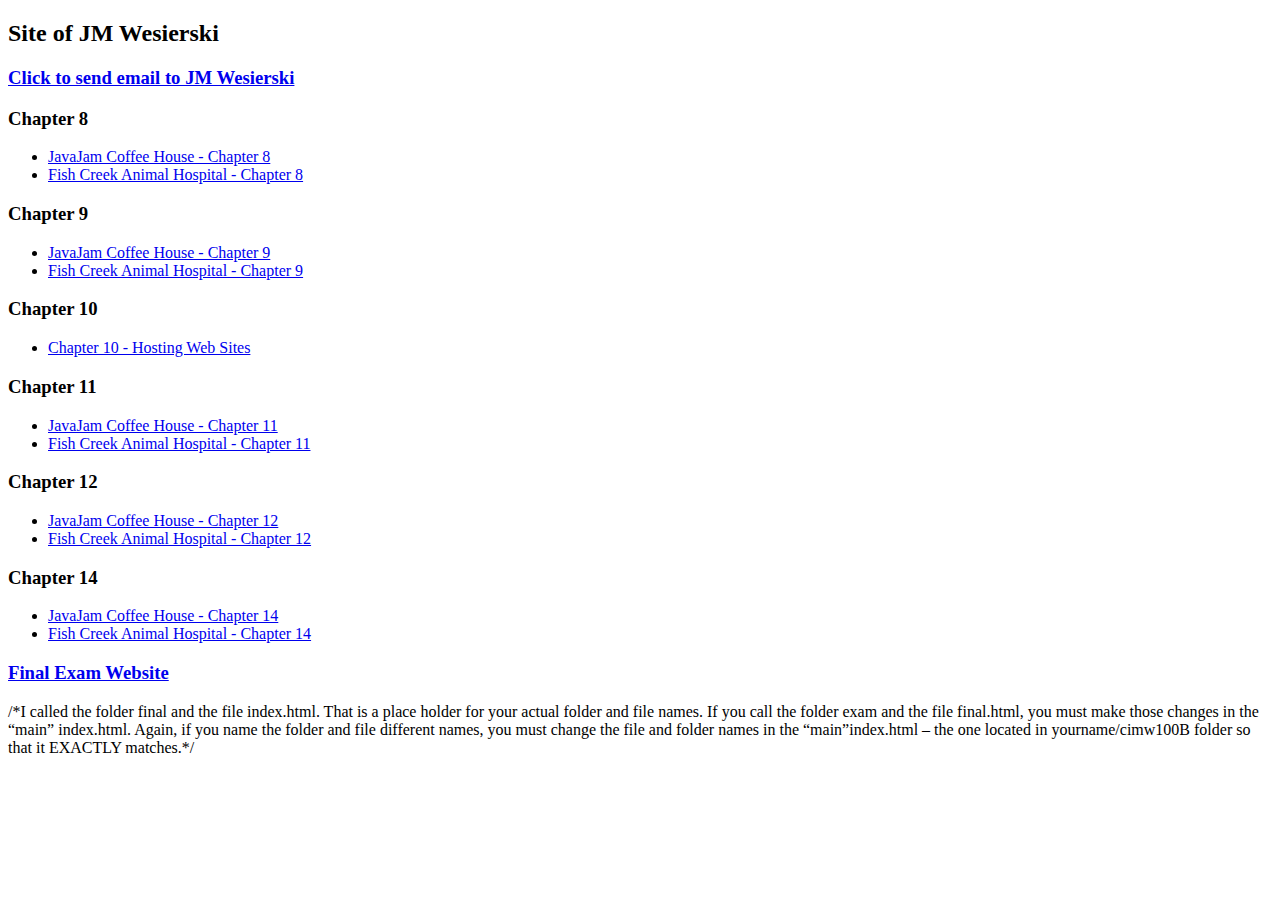
<file: index.html>
<!DOCTYPE html PUBLIC "-//W3C//DTD XHTML 1.0 Transitional//EN" "http:/www.w3.org/TR/xhtml1/DTD/xhtml1-transitional.dtd" >
<html xmlns="http://www.w3.org/1999/xhtml" lang="en" xml:lang="en">
<head>
<title>Site of JM Wesierski</title>
<meta http-equiv="Content-Type" content="text/html; charset=utf-8"/>
</head>
<body>
<h2>Site of JM Wesierski </h2>
<h3><a href="mailto:jwesierski@gmail.com">Click to send email to JM Wesierski</a></h3>
<h3>Chapter 8</h3>
<ul>
<li><a href="javajam8/index.html">JavaJam Coffee House - Chapter 8</a></li>
<li><a href="fishcreek8/index.html">Fish Creek Animal Hospital - Chapter 8</a> </li>
</ul>
<h3>Chapter 9</h3>
<ul>
<li><a href="javajam9/index.html">JavaJam Coffee House - Chapter 9</a></li>
<li><a href="fishcreek9/index.html">Fish Creek Animal Hospital - Chapter 9 </a></li>
</ul>
<h3>Chapter 10</h3>
<ul>
<li><a href="IndexFile/index.html">Chapter 10 - Hosting Web Sites</a></li>
</ul>
<h3>Chapter 11</h3>
<ul>
<li><a href="javajam11/index.html">JavaJam Coffee House - Chapter 11</a></li>
<li><a href="fishcreek11/index.html">Fish Creek Animal Hospital - Chapter 11</a></li>
</ul>
<h3>Chapter 12</h3>
<ul>
<li><a href ="javajam12/index.html">JavaJam Coffee House - Chapter 12</a></li>
<li><a href="fishcreek12/index.html">Fish Creek Animal Hospital - Chapter 12</a></li>
</ul>
<h3>Chapter 14</h3>
<ul>
<li><a href ="javajam14/index.html">JavaJam Coffee House - Chapter 14</a></li>
<li><a href="fishcreek14/index.html">Fish Creek Animal Hospital - Chapter 14</a></li>
</ul>
<h3><a href="final/index.html">Final Exam Website</a> </h3>
/*I called the folder final and the file index.html. That is a place holder for
your actual folder and file names. If you call the folder exam and the file
final.html, you must make those changes in the “main” index.html. Again, if you
name the folder and file different names, you must change the file and folder
names in the “main”index.html – the one located in yourname/cimw100B folder
so that it EXACTLY matches.*/
</body>
</html>
</file>
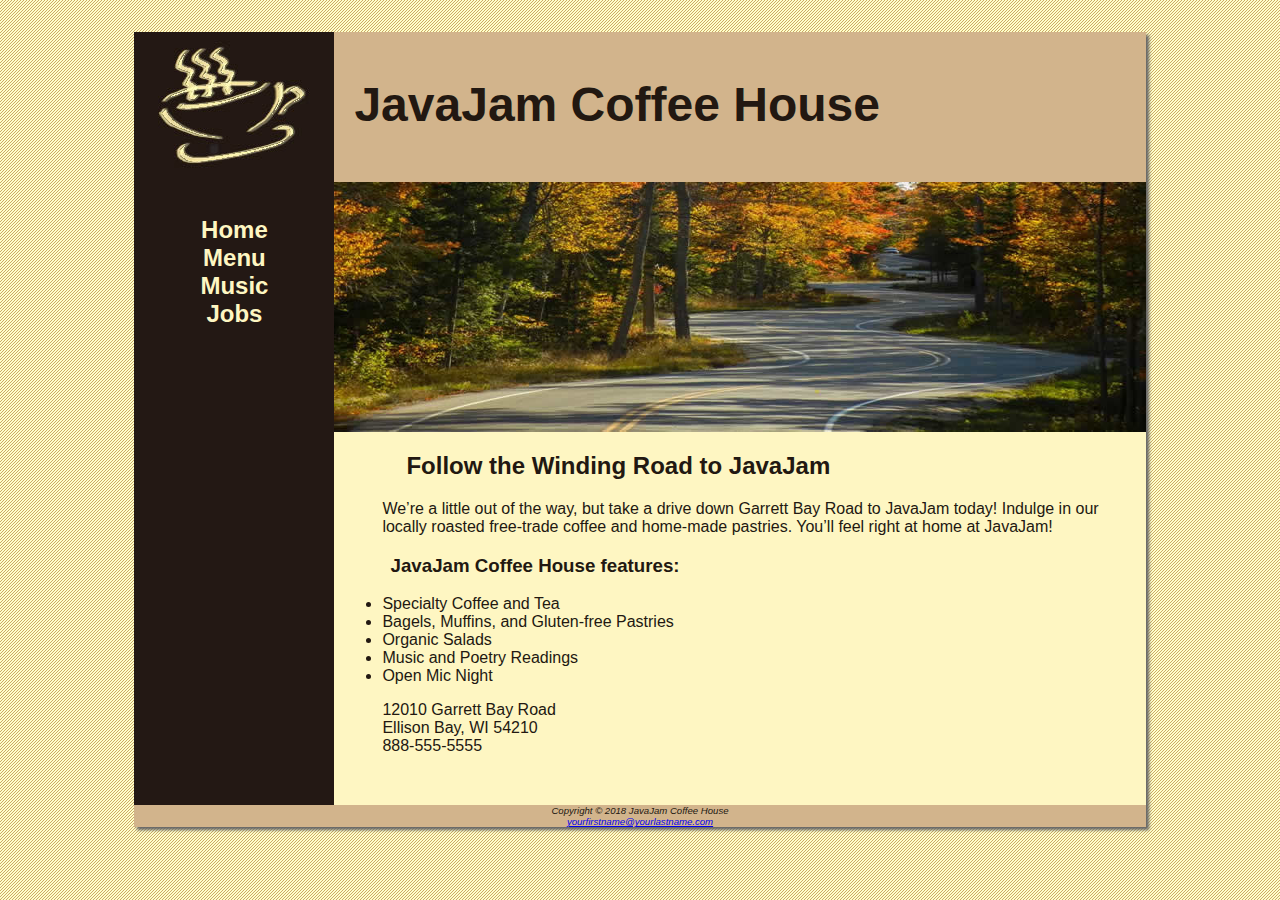
<file: javajam11/index.html>
<!DOCTYPE html>
<html lang="en">
<head>
<title>JavaJam Coffee House</title>
<meta charset="utf-8">
<link rel="stylesheet" href="javajam.css">
<meta name="viewport" content="width=device-width, initial-scale=1.0">
</head>
<body>
<div id="wrapper">
<header>
<h1>JavaJam Coffee House</h1>
</header>
<nav>
  <ul>
    <li><a href="index.html">Home</a></li>
    <li><a href="menu.html">Menu</a></li>
    <li><a href="music.html">Music</a></li>
    <li><a href="jobs.html">Jobs</a></li>
  </ul>
</nav>
<main>
<div id="heroroad"></div>
<h2>Follow the Winding Road to JavaJam</h2>
<p>We&rsquo;re a little out of the way, but take a drive down Garrett Bay Road to JavaJam today! Indulge in our locally roasted free-trade coffee and home-made pastries. You&rsquo;ll feel right at home at JavaJam!</p>
<h3>JavaJam Coffee House features:</h3>
<ul>
  <li>Specialty Coffee and Tea</li>
  <li>Bagels, Muffins, and Gluten-free Pastries</li>
  <li>Organic Salads</li>
  <li>Music and Poetry Readings</li>
  <li>Open Mic Night</li>
</ul>
<div>
12010 Garrett Bay Road<br>
Ellison Bay, WI 54210<br>
<a id="mobile" href="tel:888-555-5555">888-555-5555</a>
<span id="desktop">888-555-5555</span><br><br>
</div>
</main>
<footer>
Copyright &copy; 2018 JavaJam Coffee House<br>
<a href="mailto:yourfirstname@yourlastname.com">yourfirstname@yourlastname.com</a>
</footer>
</div>
</body>
</html>
</file>
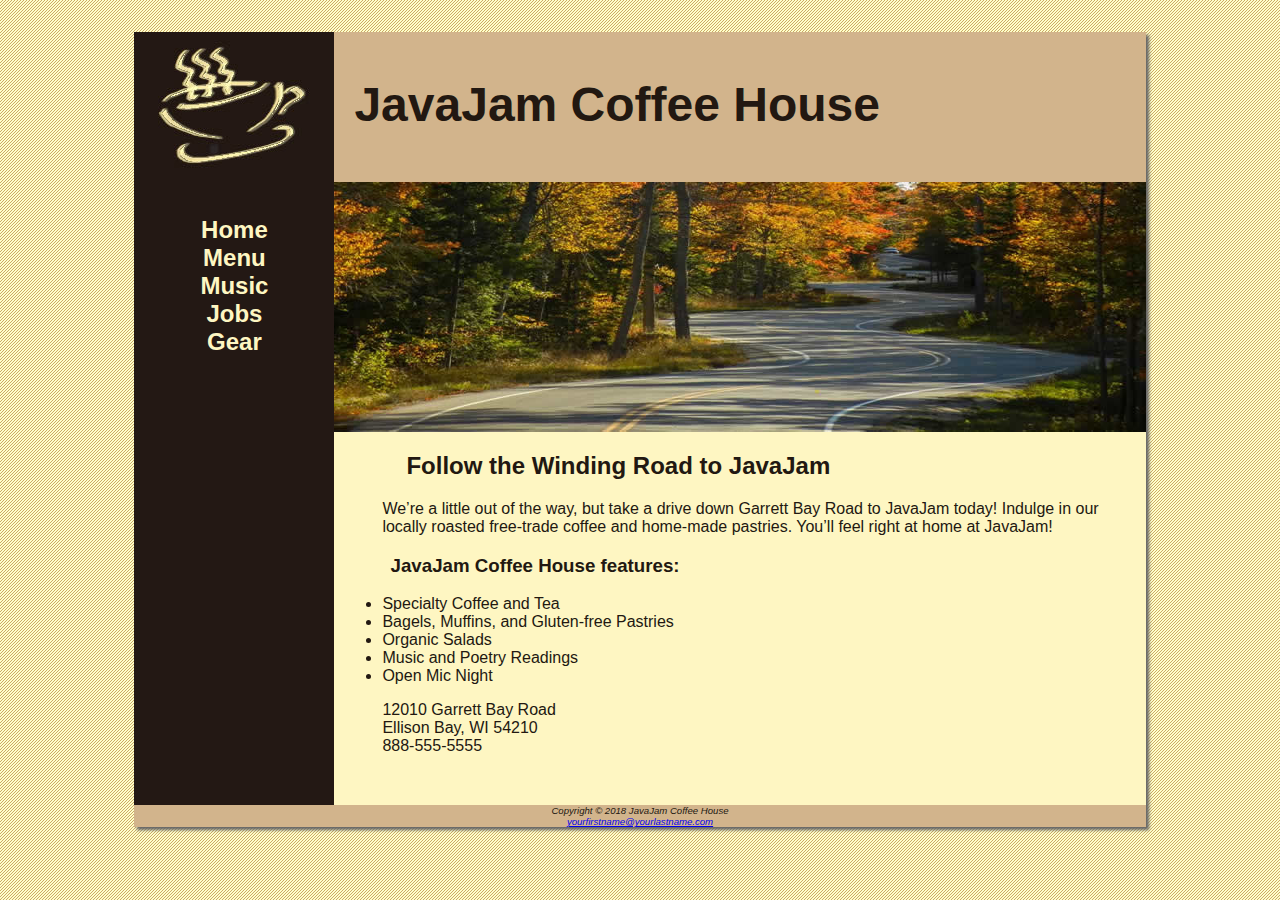
<file: javajam12/index.html>
<!DOCTYPE html>
<html lang="en">
<head>
<title>JavaJam Coffee House</title>
<meta charset="utf-8">
<link rel="stylesheet" href="javajam.css">
<meta name="viewport" content="width=device-width, initial-scale=1.0">
</head>
<body>
<div id="wrapper">
<header>
<h1>JavaJam Coffee House</h1>
</header>
<nav>
  <ul>
    <li><a href="index.html">Home</a></li>
    <li><a href="menu.html">Menu</a></li>
    <li><a href="music.html">Music</a></li>
    <li><a href="jobs.html">Jobs</a></li>
    <li><a href ="gear.html">Gear</a></li>
  </ul>
</nav>
<main>
<div id="heroroad"></div>
<h2>Follow the Winding Road to JavaJam</h2>
<p>We&rsquo;re a little out of the way, but take a drive down Garrett Bay Road to JavaJam today! Indulge in our locally roasted free-trade coffee and home-made pastries. You&rsquo;ll feel right at home at JavaJam!</p>
<h3>JavaJam Coffee House features:</h3>
<ul>
  <li>Specialty Coffee and Tea</li>
  <li>Bagels, Muffins, and Gluten-free Pastries</li>
  <li>Organic Salads</li>
  <li>Music and Poetry Readings</li>
  <li>Open Mic Night</li>
</ul>
<div>
12010 Garrett Bay Road<br>
Ellison Bay, WI 54210<br>
<a id="mobile" href="tel:888-555-5555">888-555-5555</a>
<span id="desktop">888-555-5555</span><br><br>
</div>
</main>
<footer>
Copyright &copy; 2018 JavaJam Coffee House<br>
<a href="mailto:yourfirstname@yourlastname.com">yourfirstname@yourlastname.com</a>
</footer>
</div>
</body>
</html>
</file>
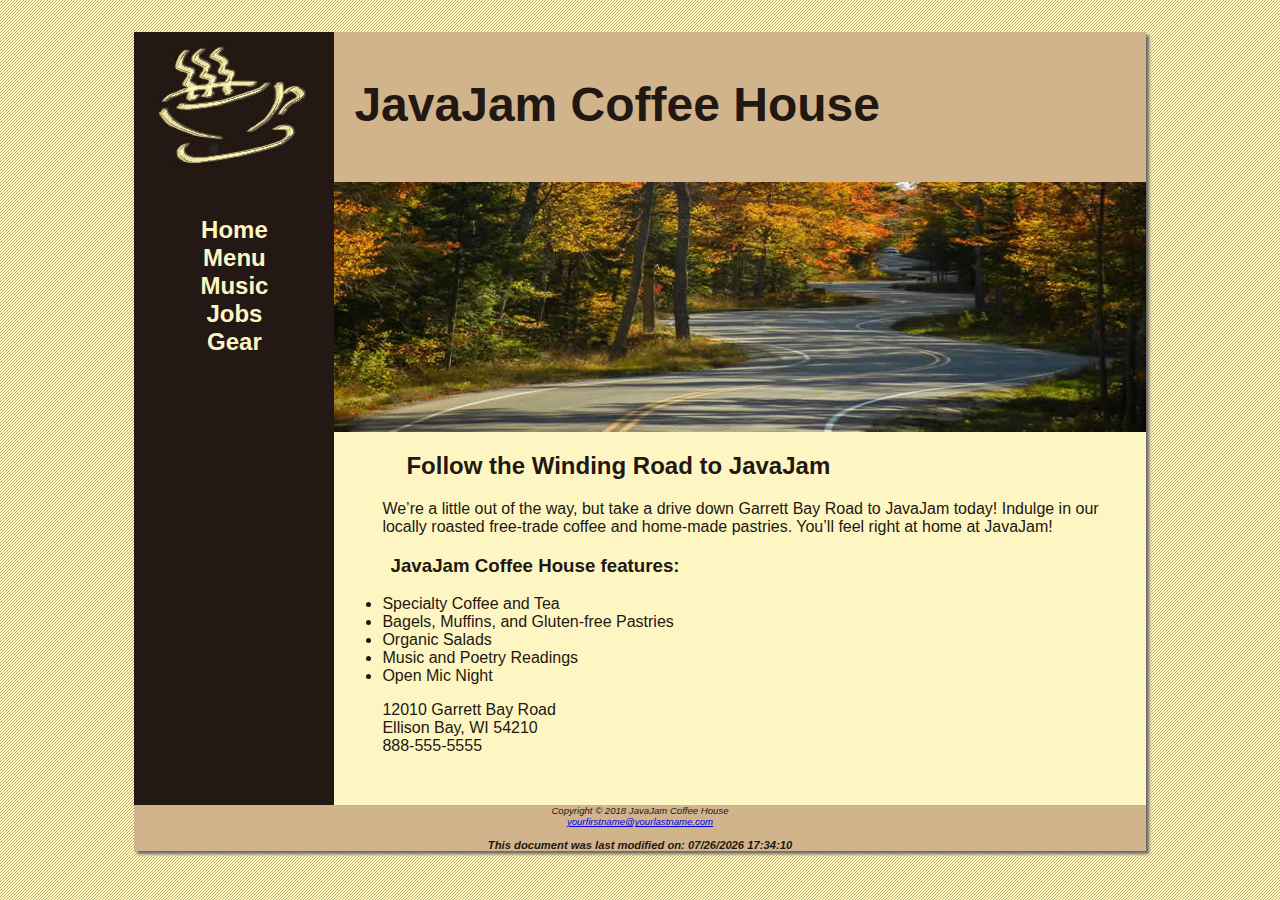
<file: javajam14/index.html>
<!DOCTYPE html>
<html lang="en">
<head>
<title>JavaJam Coffee House</title>
<meta charset="utf-8">
<link rel="stylesheet" href="javajam.css">
<meta name="viewport" content="width=device-width, initial-scale=1.0">
</head>
<body>
<div id="wrapper">
<header>
<h1>JavaJam Coffee House</h1>
</header>
<nav>
  <ul>
    <li><a href="index.html">Home</a></li>
    <li><a href="menu.html">Menu</a></li>
    <li><a href="music.html">Music</a></li>
    <li><a href="jobs.html">Jobs</a></li>
    <li><a href ="gear.html">Gear</a></li>
  </ul>
</nav>
<main>
<div id="heroroad"></div>
<h2>Follow the Winding Road to JavaJam</h2>
<p>We&rsquo;re a little out of the way, but take a drive down Garrett Bay Road to JavaJam today! Indulge in our locally roasted free-trade coffee and home-made pastries. You&rsquo;ll feel right at home at JavaJam!</p>
<h3>JavaJam Coffee House features:</h3>
<ul>
  <li>Specialty Coffee and Tea</li>
  <li>Bagels, Muffins, and Gluten-free Pastries</li>
  <li>Organic Salads</li>
  <li>Music and Poetry Readings</li>
  <li>Open Mic Night</li>
</ul>
<div>
12010 Garrett Bay Road<br>
Ellison Bay, WI 54210<br>
<a id="mobile" href="tel:888-555-5555">888-555-5555</a>
<span id="desktop">888-555-5555</span><br><br>
</div>
</main>
<footer>
Copyright &copy; 2018 JavaJam Coffee House<br>
<a href="mailto:yourfirstname@yourlastname.com">yourfirstname@yourlastname.com</a>

<div id = "date">
  <h3>This document was last modified on:
  <script> document.write(document.lastModified);
</script>
</h3>
 </div>
</footer>
</div>
</body>
</html>
</file>
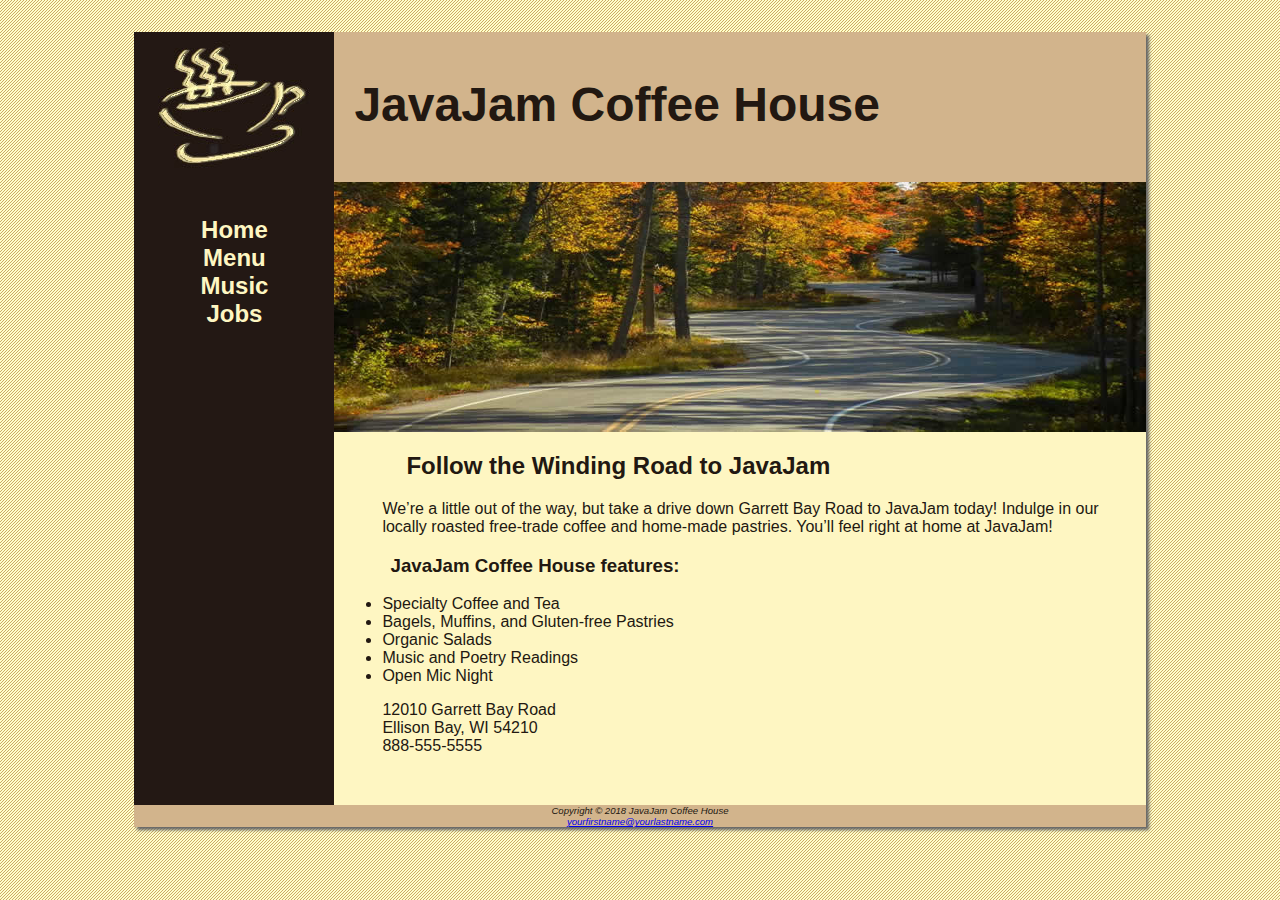
<file: javajam7/index.html>
<!DOCTYPE html>
<html lang="en">
<head>
<title>JavaJam Coffee House</title>
<meta charset="utf-8">
<link rel="stylesheet" href="javajam.css">
<meta name="viewport" content="width=device-width, initial-scale=1.0">
</head>
<body>
<div id="wrapper">
<header>
<h1>JavaJam Coffee House</h1>
</header>
<nav>
  <ul>
    <li><a href="index.html">Home</a></li>
    <li><a href="menu.html">Menu</a></li>
    <li><a href="music.html">Music</a></li> 
    <li><a href="jobs.html">Jobs</a></li>
  </ul>
</nav>
<main>
<div id="heroroad"></div>
<h2>Follow the Winding Road to JavaJam</h2>
<p>We&rsquo;re a little out of the way, but take a drive down Garrett Bay Road to JavaJam today! Indulge in our locally roasted free-trade coffee and home-made pastries. You&rsquo;ll feel right at home at JavaJam!</p>
<h3>JavaJam Coffee House features:</h3>
<ul>
  <li>Specialty Coffee and Tea</li>
  <li>Bagels, Muffins, and Gluten-free Pastries</li>
  <li>Organic Salads</li>
  <li>Music and Poetry Readings</li>
  <li>Open Mic Night</li>
</ul>
<div>
12010 Garrett Bay Road<br>
Ellison Bay, WI 54210<br>
<a id="mobile" href="tel:888-555-5555">888-555-5555</a>
<span id="desktop">888-555-5555</span><br><br>
</div>
</main>
<footer>
Copyright &copy; 2018 JavaJam Coffee House<br>
<a href="mailto:yourfirstname@yourlastname.com">yourfirstname@yourlastname.com</a>
</footer>
</div>
</body>
</html>
</file>
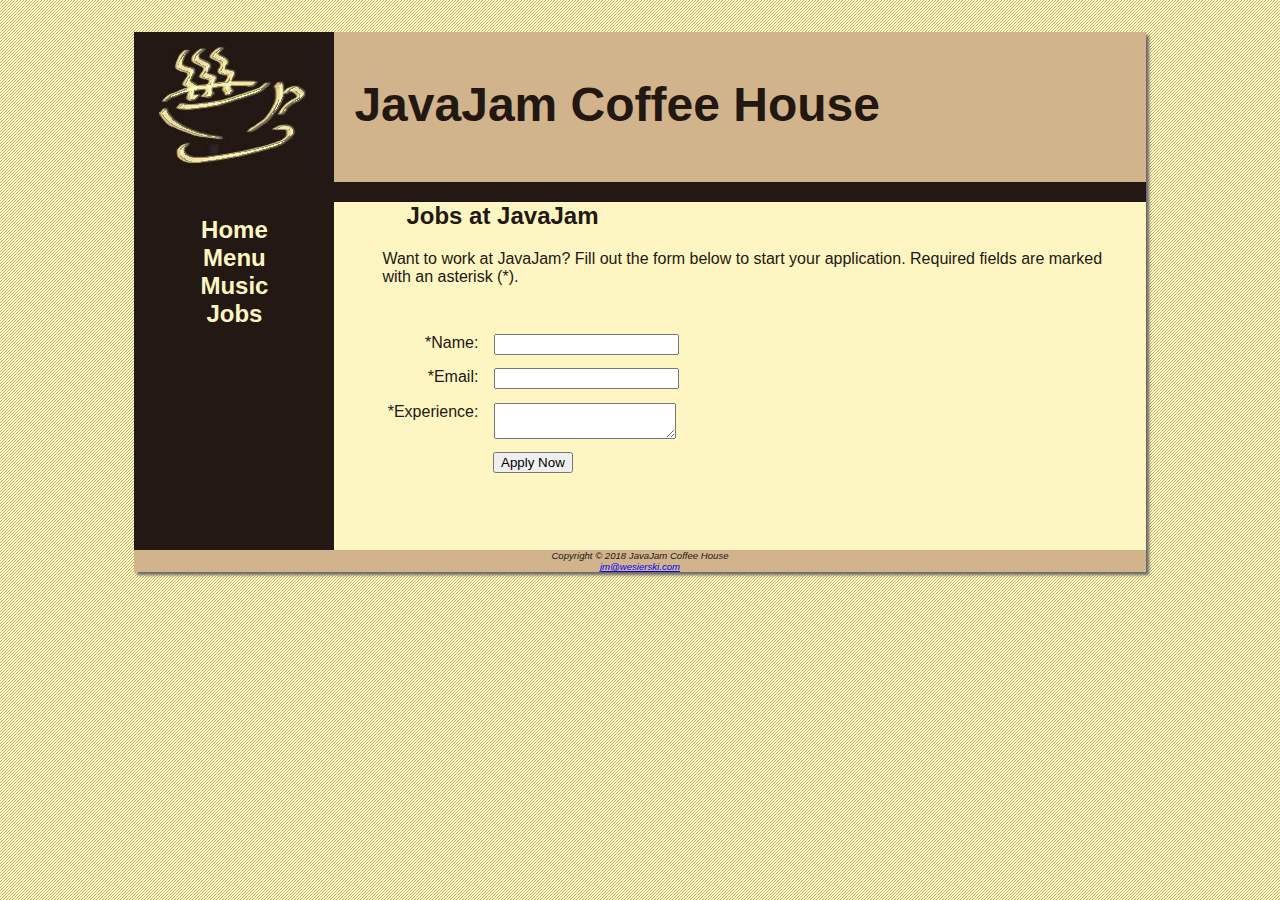
<file: javajam11/jobs.html>
<!DOCTYPE html>
<html lang="en">
<head>
<title>Jobs at JavaJam</title>
<meta charset="utf-8">
<link rel="stylesheet" href="javajam.css">
<meta name="viewport" content="width=device-width, initial-scale=1.0">
</head>
<body>
<div id="wrapper">
<header>
<h1>JavaJam Coffee House</h1>
</header>
<nav>
  <ul>
    <li><a href="index.html">Home</a></li>
    <li><a href="menu.html">Menu</a></li>
    <li><a href="music.html">Music</a></li>
    <li><a href="jobs.html">Jobs</a></li>
  </ul>
</nav>
<main>
  <h2>Jobs at JavaJam</h2>
  <p>Want to work at JavaJam? Fill out the form below to start your application. Required fields are marked with an asterisk (*).</p>
  <form method = "post" action = "http://webdevbasics.net/scripts/javajam8.php">
  <label for ="myName">*Name:</label>
  <input type= "text" name = "myName" id= "myName" required: = "required">
  <label for ="myEmail">*Email:</label>
  <input type= "email" name = "myEmail" id= "myEmail" required: = "required">
  <label for ="myExperience">*Experience:</label>
  <textarea name = "myExperience" id = "myExperience" cols = "20" rows = "2"></textarea>
  <input id= "mySubmit" type= "submit" value = "Apply Now" required: = "required">
  </form>
</main>
<footer>
Copyright &copy; 2018 JavaJam Coffee House<br>
<a href="mailto:yourfirstname@yourlastname.com">jm@wesierski.com</a>
</footer>
</div>
</body>
</html>
</file>
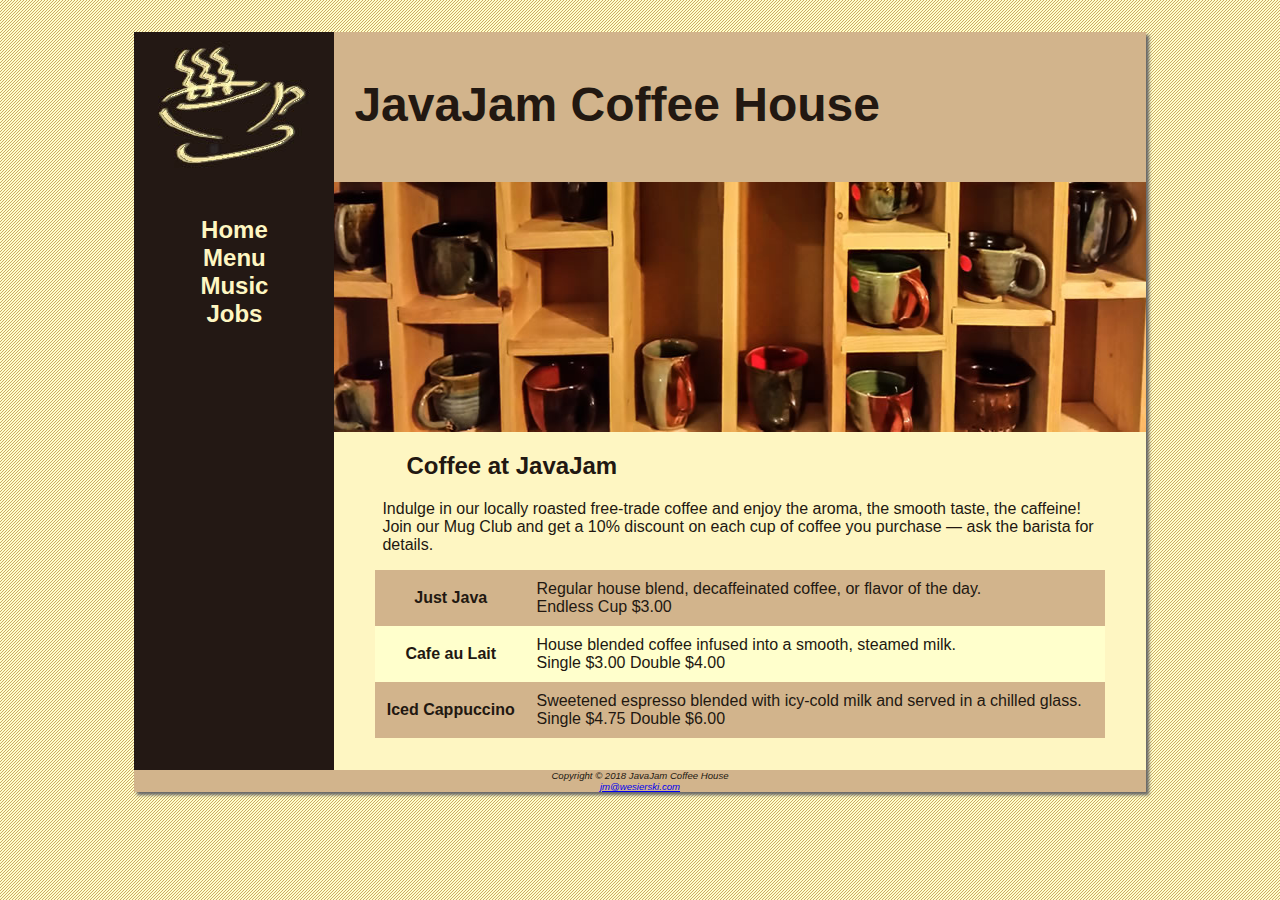
<file: javajam11/menu.html>
<!DOCTYPE html>
<html lang="en">
<head>
<title>JavaJam Coffee House Menu</title>
<meta charset="utf-8">
<link rel="stylesheet" href="javajam.css">
<meta name="viewport" content="width=device-width, initial-scale=1.0">
</head>
<body>
<div id="wrapper">
<header>
<h1>JavaJam Coffee House</h1>
</header>
<nav>
  <ul>
    <li><a href="index.html">Home</a></li>
    <li><a href="menu.html">Menu</a></li>
    <li><a href="music.html">Music</a></li>
    <li><a href="jobs.html">Jobs</a></li>
  </ul>
</nav>
<main>
<div id="heromugs"></div>
<h2>Coffee at JavaJam</h2>
<p>Indulge in our locally roasted free-trade coffee and enjoy the aroma, the smooth taste, the caffeine! Join our Mug Club and get a 10% discount on each cup of coffee you purchase &mdash; ask the barista for details.</p>
<!--My table-->
<table>
  <tr>
    <th scope = "row"><strong>Just Java</strong></th>
    <td colspan = "2">Regular house blend, decaffeinated coffee, or flavor of the day.<br>Endless Cup $3.00</td>
  </tr>
  <tr>
    <th scope = "row"><strong>Cafe au Lait</strong></th>
    <td colspan = "2">House blended coffee infused into a smooth, steamed milk.<br>Single $3.00 Double $4.00</td>
  </tr>
  <tr>
    <th scope = "row"><strong>Iced Cappuccino</strong></th>
    <td colspan = "2">Sweetened espresso blended with icy-cold milk and served in a chilled glass.<br>Single $4.75 Double $6.00</td>
  </tr>
</table>

</main>
<footer>
Copyright &copy; 2018 JavaJam Coffee House<br>
<a href="mailto:yourfirstname@yourlastname.com">jm@wesierski.com</a>
</footer>
</div>
</body>
</html>
</file>
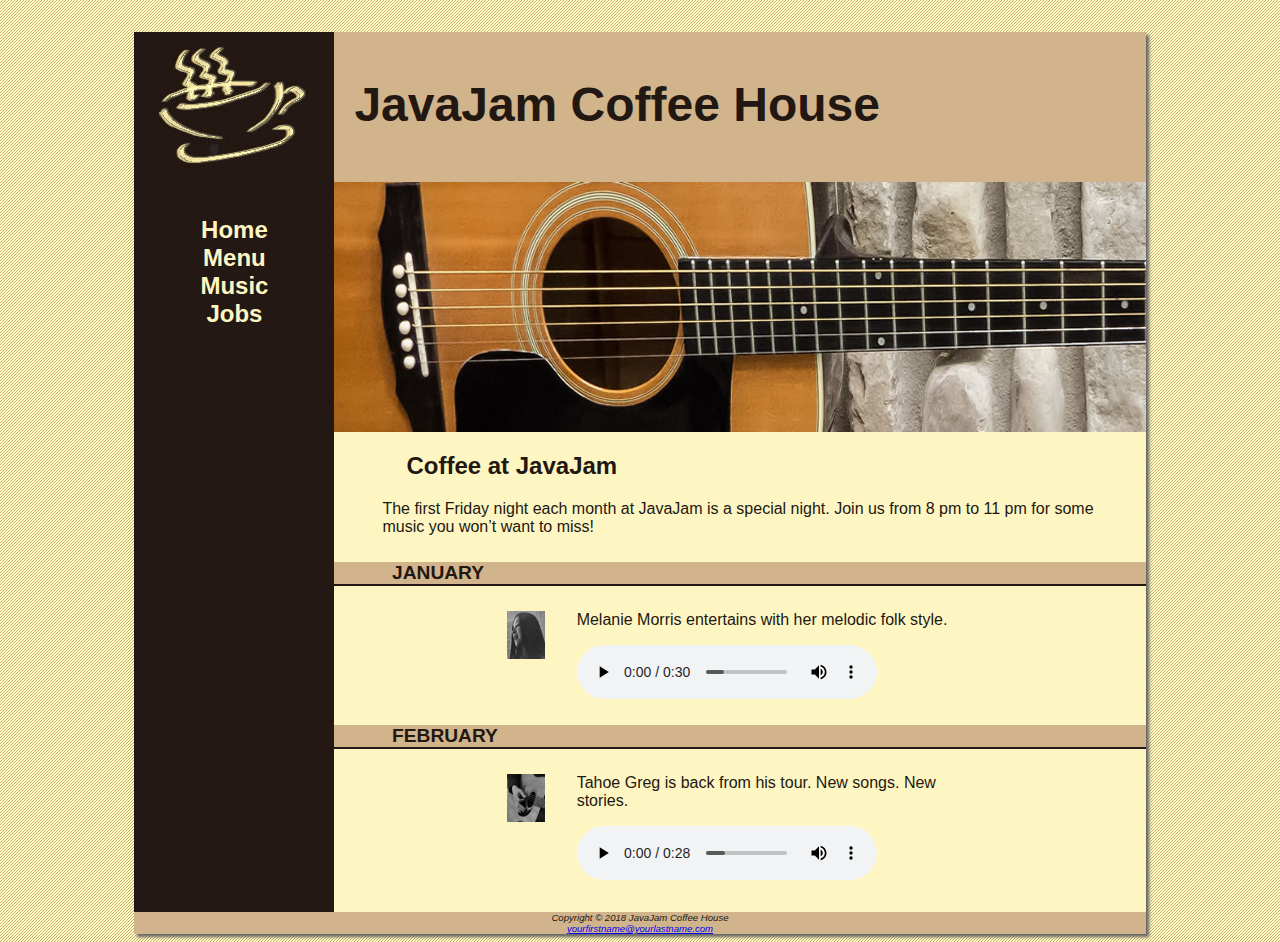
<file: javajam11/music.html>
<!DOCTYPE html>
<html lang="en">
<head>
<title>JavaJam Coffee House Music</title>
<meta charset="utf-8">
<link rel="stylesheet" href="javajam.css">
<meta name="viewport" content="width=device-width, initial-scale=1.0">
</head>
<body>
<div id="wrapper">
<header>
<h1>JavaJam Coffee House</h1>
</header>
<nav>
  <ul>
    <li><a href="index.html">Home</a></li>
    <li><a href="menu.html">Menu</a></li>
    <li><a href="music.html">Music</a></li>
    <li><a href="jobs.html">Jobs</a></li>
  </ul>
</nav>
<main>
<div id="heroguitar"></div>
<h2>Coffee at JavaJam</h2>
<p>The first Friday night each month at JavaJam is a special night. Join us from 8 pm to 11 pm for some music you won&rsquo;t want to miss!</p>
<h4>January</h4>
<div class="details">
  <a href="melanie.jpg"><img src="melaniethumb.jpg" alt="Melanie" width="80" height="80" class="floatleft"></a>
    Melanie Morris entertains with her melodic folk style.
    <audio controls = "controls">
      <source src = "melanie.ogg" type ="audio/mpeg">
        <a href ="melanie.mp3">Or Download her song here</a>
    </audio>
</div>
<h4>February</h4>
<div class="details">
   <a href="greg.jpg"><img src="gregthumb.jpg" alt="Tahoe Greg" width="80" height="80" class="floatleft"></a>
   Tahoe Greg is back from his tour. New songs. New stories.
   <audio controls = "controls">
     <source src = "greg.ogg" type ="audio/mpeg">
       <a href = "greg.mp3">Or Download his song here </a>
   </audio>
</div>

</main>
<footer>
Copyright &copy; 2018 JavaJam Coffee House<br>
<a href="mailto:yourfirstname@yourlastname.com">yourfirstname@yourlastname.com</a>
</footer>
</div>
</body>
</html>
</file>
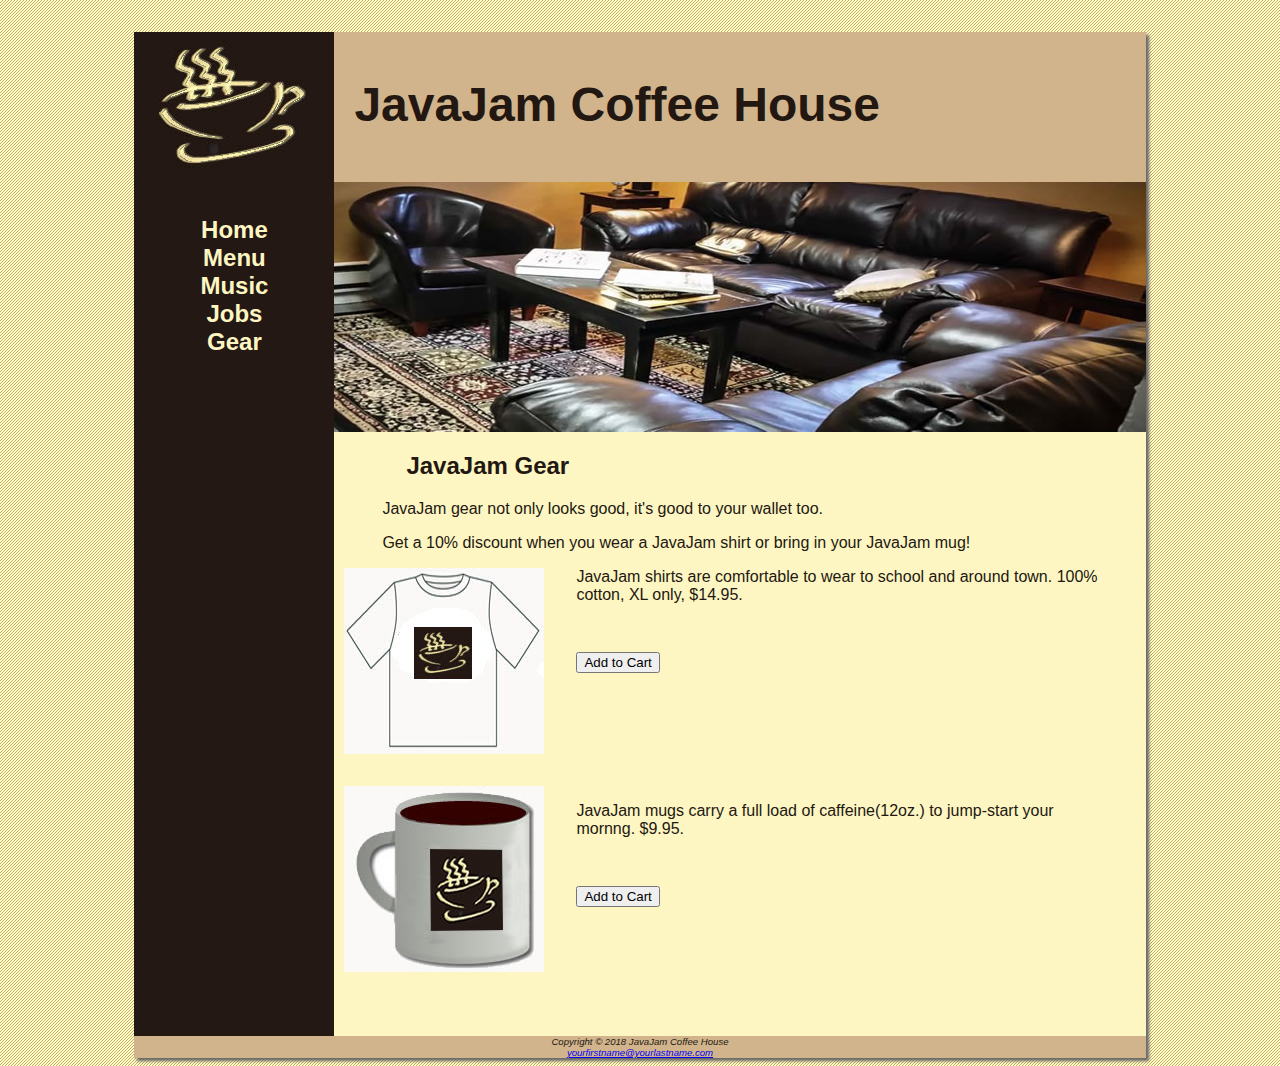
<file: javajam12/gear.html>
<!DOCTYPE html>
<html lang="en">
<head>
<title>JavaJam Coffee House Gears</title>
<meta charset="utf-8">
<link rel="stylesheet" href="javajam.css">
<meta name="viewport" content="width=device-width, initial-scale=1.0">
</head>
<body>
<div id="wrapper">
<header>
<h1>JavaJam Coffee House</h1>
</header>
<nav>
  <ul>
    <li><a href="index.html">Home</a></li>
    <li><a href="menu.html">Menu</a></li>
    <li><a href="music.html">Music</a></li>
    <li><a href="jobs.html">Jobs</a></li>
    <li><a href ="gear.html">Gear</a></li>
  </ul>
</nav>
<main>
<div id="herocouch"></div>
<h2>JavaJam Gear</h2>
<p>JavaJam gear not only looks good, it's good to your wallet too.</p>
<p>Get a 10% discount when you wear a JavaJam shirt or bring in your JavaJam mug!</p>
<img src="javashirt.jpg" class = "floatleft"></img>
<p>JavaJam shirts are comfortable to wear to school and around town. 100% cotton, XL only, $14.95.</p>
<form method="post"
action="http://webdevbasics.net/cart.html">
<input type="submit" value="Add to Cart">
</form>
<br class = "clearleft">
<img src="javamug.jpg" class = "floatleft"></img>
<p>JavaJam mugs carry a full load of caffeine(12oz.) to jump-start your mornng. $9.95.
  <form method="post"
  action="http://webdevbasics.net/cart.html">
  <input type="submit" value="Add to Cart">
  </form>
<br class = "clearleft">
</main>
<footer>
Copyright &copy; 2018 JavaJam Coffee House<br>
<a href="mailto:yourfirstname@yourlastname.com">yourfirstname@yourlastname.com</a>
</footer>
</div>
</body>
</html>
</file>
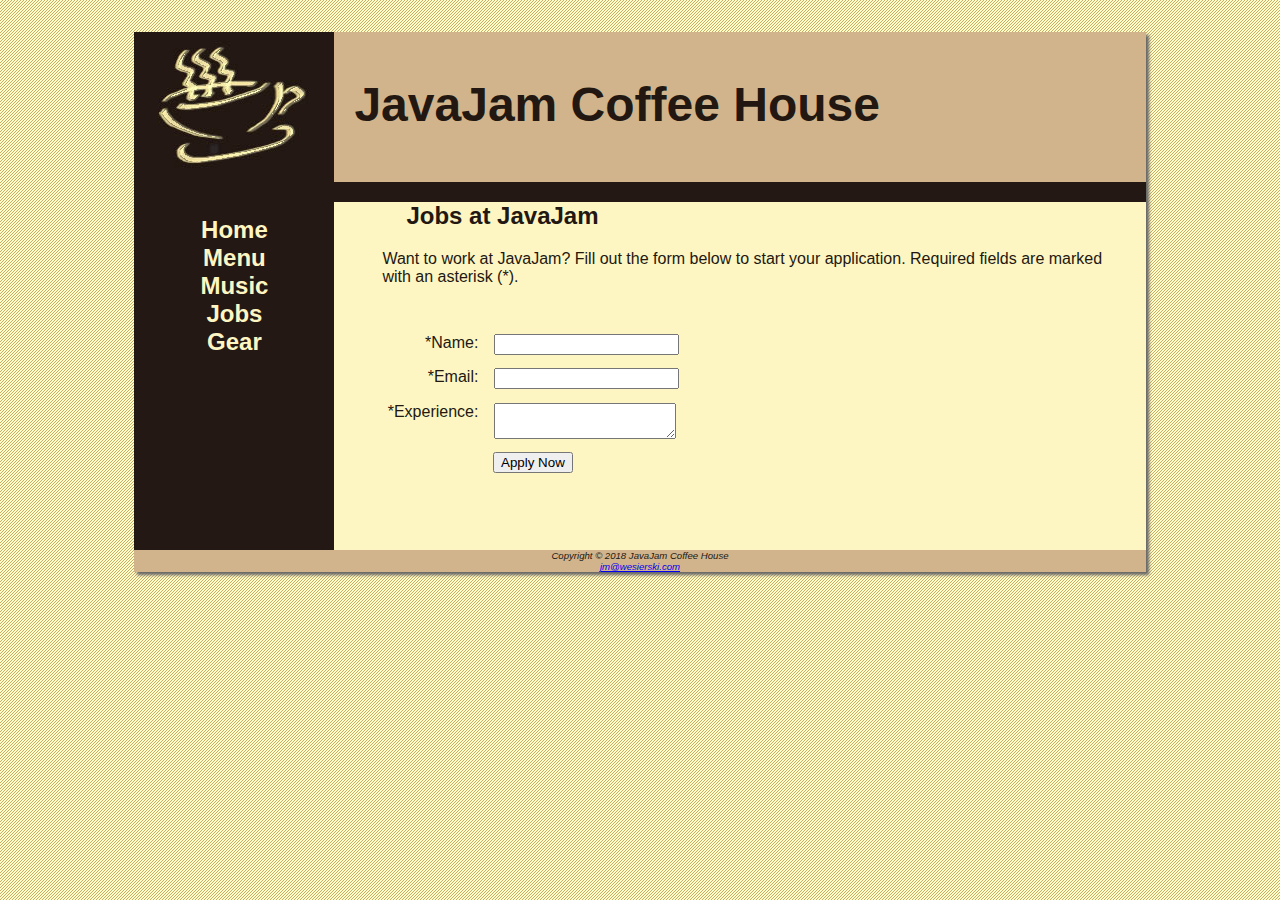
<file: javajam12/jobs.html>
<!DOCTYPE html>
<html lang="en">
<head>
<title>Jobs at JavaJam</title>
<meta charset="utf-8">
<link rel="stylesheet" href="javajam.css">
<meta name="viewport" content="width=device-width, initial-scale=1.0">
</head>
<body>
<div id="wrapper">
<header>
<h1>JavaJam Coffee House</h1>
</header>
<nav>
  <ul>
    <li><a href="index.html">Home</a></li>
    <li><a href="menu.html">Menu</a></li>
    <li><a href="music.html">Music</a></li>
    <li><a href="jobs.html">Jobs</a></li>
    <li><a href ="gear.html">Gear</a></li>
  </ul>
</nav>
<main>
  <h2>Jobs at JavaJam</h2>
  <p>Want to work at JavaJam? Fill out the form below to start your application. Required fields are marked with an asterisk (*).</p>
  <form method = "post" action = "http://webdevbasics.net/scripts/javajam8.php">
  <label for ="myName">*Name:</label>
  <input type= "text" name = "myName" id= "myName" required: = "required">
  <label for ="myEmail">*Email:</label>
  <input type= "email" name = "myEmail" id= "myEmail" required: = "required">
  <label for ="myExperience">*Experience:</label>
  <textarea name = "myExperience" id = "myExperience" cols = "20" rows = "2"></textarea>
  <input id= "mySubmit" type= "submit" value = "Apply Now" required: = "required">
  </form>
</main>
<footer>
Copyright &copy; 2018 JavaJam Coffee House<br>
<a href="mailto:yourfirstname@yourlastname.com">jm@wesierski.com</a>
</footer>
</div>
</body>
</html>
</file>
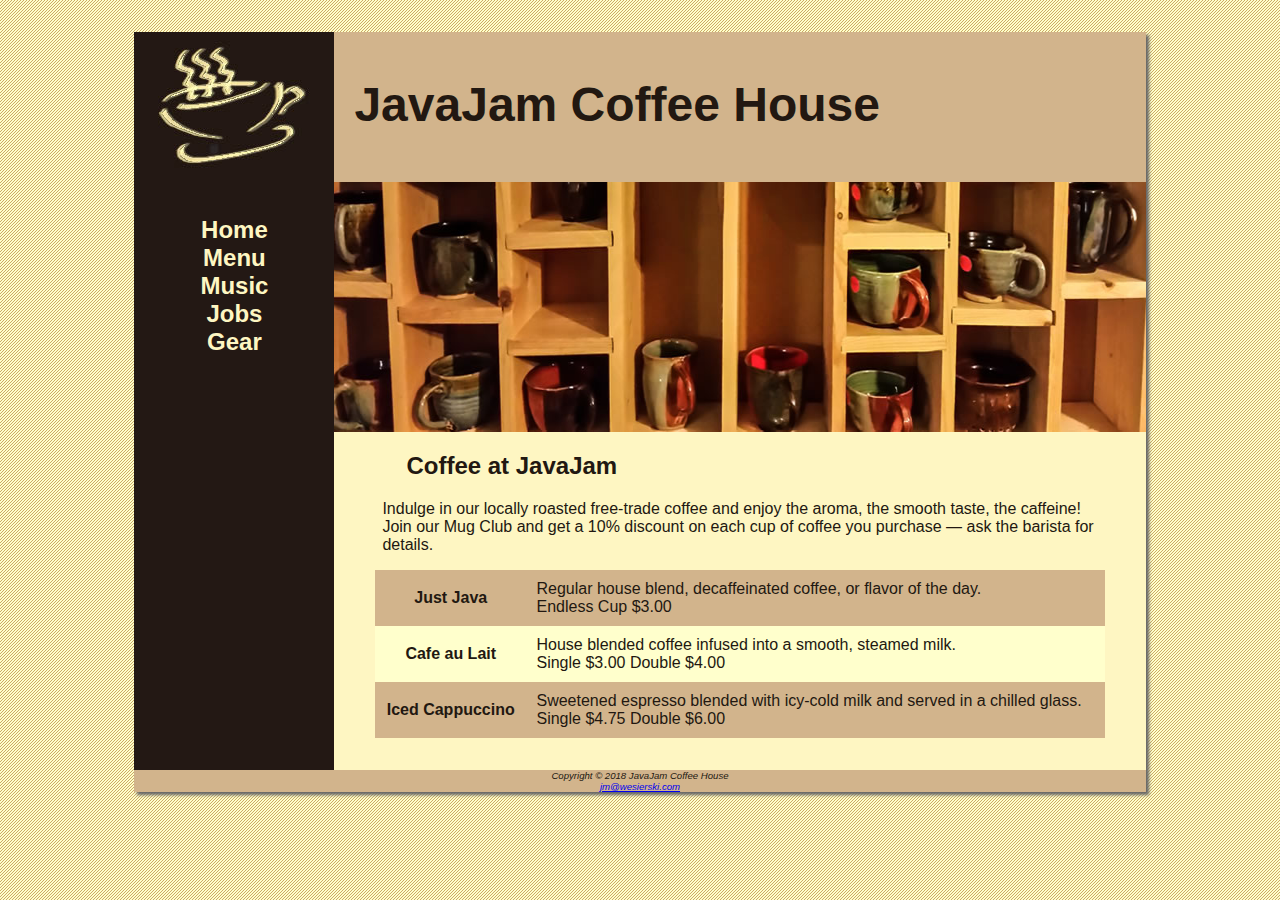
<file: javajam12/menu.html>
<!DOCTYPE html>
<html lang="en">
<head>
<title>JavaJam Coffee House Menu</title>
<meta charset="utf-8">
<link rel="stylesheet" href="javajam.css">
<meta name="viewport" content="width=device-width, initial-scale=1.0">
</head>
<body>
<div id="wrapper">
<header>
<h1>JavaJam Coffee House</h1>
</header>
<nav>
  <ul>
    <li><a href="index.html">Home</a></li>
    <li><a href="menu.html">Menu</a></li>
    <li><a href="music.html">Music</a></li>
    <li><a href="jobs.html">Jobs</a></li>
    <li><a href ="gear.html">Gear</a></li>
  </ul>
</nav>
<main>
<div id="heromugs"></div>
<h2>Coffee at JavaJam</h2>
<p>Indulge in our locally roasted free-trade coffee and enjoy the aroma, the smooth taste, the caffeine! Join our Mug Club and get a 10% discount on each cup of coffee you purchase &mdash; ask the barista for details.</p>
<!--My table-->
<table>
  <tr>
    <th scope = "row"><strong>Just Java</strong></th>
    <td colspan = "2">Regular house blend, decaffeinated coffee, or flavor of the day.<br>Endless Cup $3.00</td>
  </tr>
  <tr>
    <th scope = "row"><strong>Cafe au Lait</strong></th>
    <td colspan = "2">House blended coffee infused into a smooth, steamed milk.<br>Single $3.00 Double $4.00</td>
  </tr>
  <tr>
    <th scope = "row"><strong>Iced Cappuccino</strong></th>
    <td colspan = "2">Sweetened espresso blended with icy-cold milk and served in a chilled glass.<br>Single $4.75 Double $6.00</td>
  </tr>
</table>

</main>
<footer>
Copyright &copy; 2018 JavaJam Coffee House<br>
<a href="mailto:yourfirstname@yourlastname.com">jm@wesierski.com</a>
</footer>
</div>
</body>
</html>
</file>
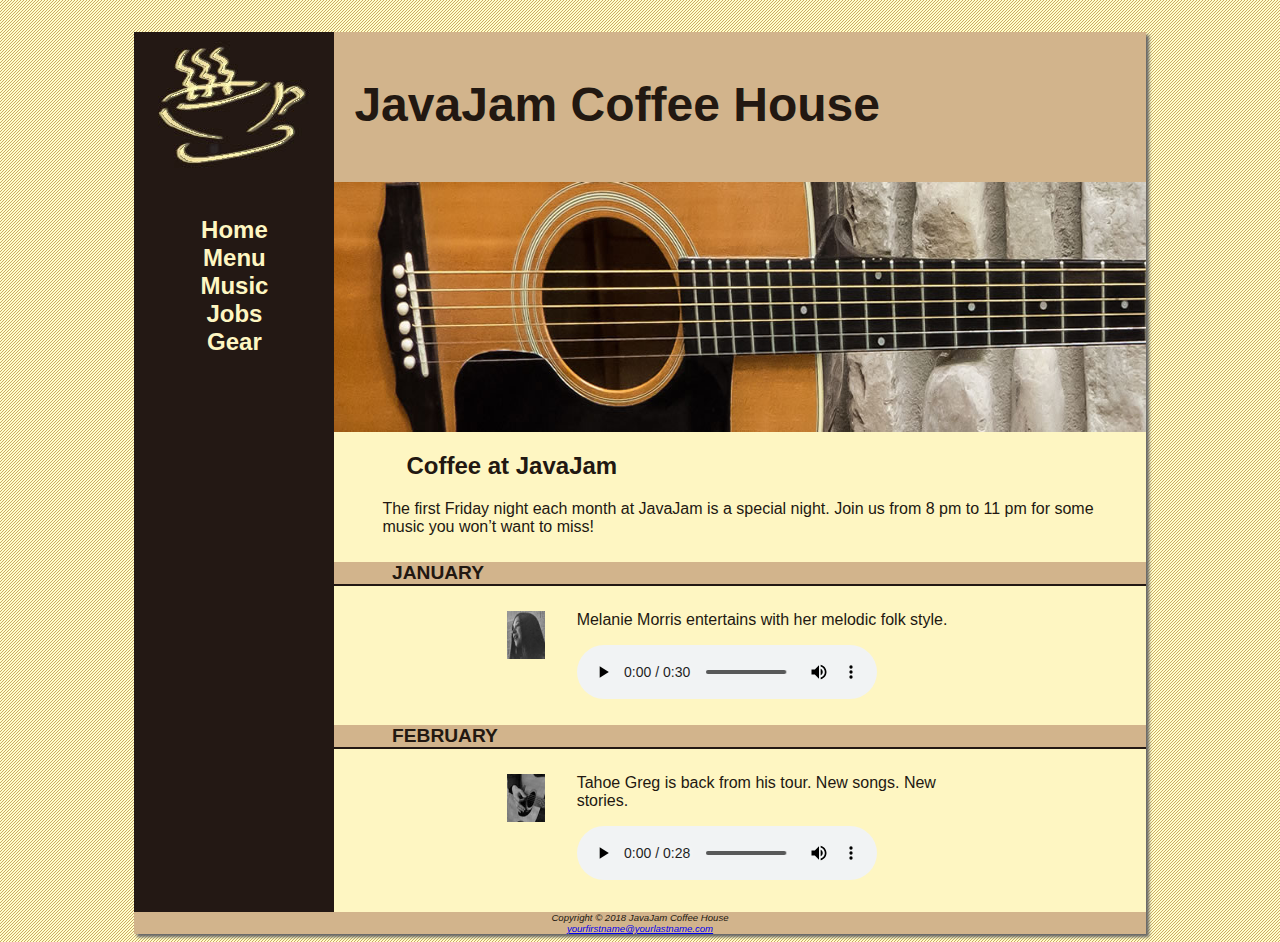
<file: javajam12/music.html>
<!DOCTYPE html>
<html lang="en">
<head>
<title>JavaJam Coffee House Music</title>
<meta charset="utf-8">
<link rel="stylesheet" href="javajam.css">
<meta name="viewport" content="width=device-width, initial-scale=1.0">
</head>
<body>
<div id="wrapper">
<header>
<h1>JavaJam Coffee House</h1>
</header>
<nav>
  <ul>
    <li><a href="index.html">Home</a></li>
    <li><a href="menu.html">Menu</a></li>
    <li><a href="music.html">Music</a></li>
    <li><a href="jobs.html">Jobs</a></li>
    <li><a href ="gear.html">Gear</a></li>
  </ul>
</nav>
<main>
<div id="heroguitar"></div>
<h2>Coffee at JavaJam</h2>
<p>The first Friday night each month at JavaJam is a special night. Join us from 8 pm to 11 pm for some music you won&rsquo;t want to miss!</p>
<h4>January</h4>
<div class="details">
  <a href="melanie.jpg"><img src="melaniethumb.jpg" alt="Melanie" width="80" height="80" class="floatleft"></a>
    Melanie Morris entertains with her melodic folk style.
    <audio controls = "controls">
      <source src = "melanie.ogg" type ="audio/mpeg">
        <a href ="melanie.mp3">Or Download her song here</a>
    </audio>
</div>
<h4>February</h4>
<div class="details">
   <a href="greg.jpg"><img src="gregthumb.jpg" alt="Tahoe Greg" width="80" height="80" class="floatleft"></a>
   Tahoe Greg is back from his tour. New songs. New stories.
   <audio controls = "controls">
     <source src = "greg.ogg" type ="audio/mpeg">
       <a href = "greg.mp3">Or Download his song here </a>
   </audio>
</div>

</main>
<footer>
Copyright &copy; 2018 JavaJam Coffee House<br>
<a href="mailto:yourfirstname@yourlastname.com">yourfirstname@yourlastname.com</a>
</footer>
</div>
</body>
</html>
</file>
<file: javajam11/javajam.css>
* { box-sizing: border-box; }
 table {
  width: 90%;
  margin: auto;
  border-spacing: 0;
/*alternating bgcolor(odd) is in the html menu header*/
  background-color: #ffffcc;
}
 td, th {
padding: 10px;
}
 tr:nth-of-type(odd) {
background-color: #d2b48c;
}
header, nav, main, footer { display: block; }
body { background-color: #FCEBB6;
      color: #221811;
      font-family: Verdana, Arial, sans-serif;
	  background-image: url(background.gif);
}
header { background-color: #D2B48C;
        height: 150px;
        background-image: url(javajamlogo.jpg);
         background-repeat: no-repeat;
}
h1 { padding-top: 45px;
    padding-left: 220px;
    font-size: 3em;
}
h4 { background-color: #D2B48C;
    font-size: 1.2em;
	padding-left:   .5em;
	padding-bottom: .25em;
    text-transform: uppercase;
    border-bottom: solid 2px #231814;
	padding-bottom: 0;
	clear: left;
}
nav { text-align: center;
     font-weight: bold;
	 font-size: 1.5em;
	 padding-top: 10px;
	 float: left;
	 width: 200px;
}
nav a { text-decoration: none; }
nav a:link { color: #FEF6C2; }
nav a:visited { color: #D2B48C; }
nav a:hover { color: #CC9933; }
nav ul { list-style-type: none;
       padding-left: 0; }
main { padding: 0 0 2em 0;
      margin-left: 200px;
	  background-color: #FEF6C2;
	  display: block;
}
main h2, main h3, main h4, main p, main div, main ul, main dl { padding-left: 3em; padding-right: 2em;}

footer { background-color: #D2B48C;
       font-size: .60em;
	   font-style: italic;
	   text-align: center;
}
#wrapper { width: 80%;
           margin-right: auto;
		   margin-left: auto;
		   background-color: #231814;
		   min-width: 900px;
		   max-width: 1280px;
		   box-shadow: 3px 3px 3px #666666;
}
.details { padding-left: 20%;
           padding-right: 20%;
		   overflow: auto;
}
img { padding-left: 10px;
     padding-right: 10px;
}
#heroroad { background-image: url(heroroad.jpg);
           background-size: 100% 100%;
		   height: 250px; }
#heromugs { background-image: url(heromugs.jpg);
           background-size: 100% 100%;
		   height: 250px; }
#heroguitar { background-image: url(heroguitar.jpg);
           background-size: 100% 100%;
		   height: 250px; }
.floatleft { float: left;
             padding-right: 2em;
			 padding-bottom: 2em;
}
#mobile { display: none; }
#desktop { display: inline; }
@media only screen and (max-width: 1024px) {
	body { margin: 0;
	      background-image: none; }
	#wrapper { width: auto;
	           min-width: 0;
			   margin: 0;
			   padding: 0;
			   box-shadow: none; }
	header { border-bottom: 5px solid #F3F6C2; }
	h1 { margin-top: 0;
	    margin-bottom: 1em;
		padding-top: 1em;
		padding-bottom: 1em;
		font-size: 2.5em; }
	nav { float: none;
	     width: auto;
		 padding-top: 0;
		 margin: 10px;
		 font-size: 1.3em; }
	nav li { display: inline-block; }
	nav a { padding: 1em;
	      width: 8em;
		  font-weight: bold;
		  border-style: none; }
	nav ul { padding: 0;
	      margin: 0; }
	#heroroad, #heromugs, #heroguitar { margin: 0; padding: 0; }
	main { margin: 0; font-size: 90%; }
}
@media only screen and (max-width: 768px) {
	header { background-image: url(javajammini.jpg);
	       height: 128px; }
	h1 { font-size: 2em;
	     text-align: center;
		 padding-left: 0; }
	nav { margin: 0; }
	nav a { display: block;
	      padding: 0.2em;
		  width: auto;
		  border-bottom: 1px solid #FEF6C2; }
	nav li { display: block; }
	main { padding-top: 1px; }
	h2 { padding: 0.5em 0 0 0.5em;
	    margin-right: 0.5em; }
	.details { padding-left: 0; padding-right: 0; }
	#heroroad, #heromugs, #heroguitar { background-image: none;
	                                   height: auto; }
	.floatleft { padding-left: 0.5em; padding-right: 0.5em; }
	#mobile { display: inline; }
    #desktop { display: none; }
}

form { padding: 2em;}
label {
  float: left;
  text-align: right;
  width: 8em;
  padding-right: 1em;
}

input, textarea{
  display: block;
  margin-bottom: 1em;
}

#mySubmit {margin-left: 9.5em}

audio {
  display: block;
  margin-top: 1em;
}
</file>
<file: javajam12/javajam.css>
* { box-sizing: border-box; }
 table {
  width: 90%;
  margin: auto;
  border-spacing: 0;
/*alternating bgcolor(odd) is in the html menu header*/
  background-color: #ffffcc;
}
 td, th {
padding: 10px;
}
 tr:nth-of-type(odd) {
background-color: #d2b48c;
}
header, nav, main, footer { display: block; }
body { background-color: #FCEBB6;
      color: #221811;
      font-family: Verdana, Arial, sans-serif;
	  background-image: url(background.gif);
}
header { background-color: #D2B48C;
        height: 150px;
        background-image: url(javajamlogo.jpg);
         background-repeat: no-repeat;
}
h1 { padding-top: 45px;
    padding-left: 220px;
    font-size: 3em;
}
h4 { background-color: #D2B48C;
    font-size: 1.2em;
	padding-left:   .5em;
	padding-bottom: .25em;
    text-transform: uppercase;
    border-bottom: solid 2px #231814;
	padding-bottom: 0;
	clear: left;
}
nav { text-align: center;
     font-weight: bold;
	 font-size: 1.5em;
	 padding-top: 10px;
	 float: left;
	 width: 200px;
}
nav a { text-decoration: none; }
nav a:link { color: #FEF6C2; }
nav a:visited { color: #D2B48C; }
nav a:hover { color: #CC9933; }
nav ul { list-style-type: none;
       padding-left: 0; }
main { padding: 0 0 2em 0;
      margin-left: 200px;
	  background-color: #FEF6C2;
	  display: block;
}
main h2, main h3, main h4, main p, main div, main ul, main dl { padding-left: 3em; padding-right: 2em;}

footer { background-color: #D2B48C;
       font-size: .60em;
	   font-style: italic;
	   text-align: center;
}
#wrapper { width: 80%;
           margin-right: auto;
		   margin-left: auto;
		   background-color: #231814;
		   min-width: 900px;
		   max-width: 1280px;
		   box-shadow: 3px 3px 3px #666666;
}
.details { padding-left: 20%;
           padding-right: 20%;
		   overflow: auto;
}
img { padding-left: 10px;
     padding-right: 10px;
}
#heroroad { background-image: url(heroroad.jpg);
           background-size: 100% 100%;
		   height: 250px; }
#heromugs { background-image: url(heromugs.jpg);
           background-size: 100% 100%;
		   height: 250px; }
#heroguitar { background-image: url(heroguitar.jpg);
           background-size: 100% 100%;
		   height: 250px; }
.floatleft { float: left;
             padding-right: 2em;
			 padding-bottom: 2em;
}
#mobile { display: none; }
#desktop { display: inline; }
@media only screen and (max-width: 1024px) {
	body { margin: 0;
	      background-image: none; }
	#wrapper { width: auto;
	           min-width: 0;
			   margin: 0;
			   padding: 0;
			   box-shadow: none; }
	header { border-bottom: 5px solid #F3F6C2; }
	h1 { margin-top: 0;
	    margin-bottom: 1em;
		padding-top: 1em;
		padding-bottom: 1em;
		font-size: 2.5em; }
	nav { float: none;
	     width: auto;
		 padding-top: 0;
		 margin: 10px;
		 font-size: 1.3em; }
	nav li { display: inline-block; }
	nav a { padding: 1em;
	      width: 8em;
		  font-weight: bold;
		  border-style: none; }
	nav ul { padding: 0;
	      margin: 0; }
	#heroroad, #heromugs, #heroguitar { margin: 0; padding: 0; }
	main { margin: 0; font-size: 90%; }
}
@media only screen and (max-width: 768px) {
	header { background-image: url(javajammini.jpg);
	       height: 128px; }
	h1 { font-size: 2em;
	     text-align: center;
		 padding-left: 0; }
	nav { margin: 0; }
	nav a { display: block;
	      padding: 0.2em;
		  width: auto;
		  border-bottom: 1px solid #FEF6C2; }
	nav li { display: block; }
	main { padding-top: 1px; }
	h2 { padding: 0.5em 0 0 0.5em;
	    margin-right: 0.5em; }
	.details { padding-left: 0; padding-right: 0; }
	#heroroad, #heromugs, #heroguitar { background-image: none;
	                                   height: auto; }
	.floatleft { padding-left: 0.5em; padding-right: 0.5em; }
	#mobile { display: inline; }
    #desktop { display: none; }
}

form { padding: 2em;}
label {
  float: left;
  text-align: right;
  width: 8em;
  padding-right: 1em;
}

input, textarea{
  display: block;
  margin-bottom: 1em;
}

#mySubmit {margin-left: 9.5em}

audio {
  display: block;
  margin-top: 1em;
}
.clearleft {
    margin: 1em;
    clear: both;
}
#herocouch {background-image: url(herocouch.jpg);
           background-size: 100% 100%;
		   height: 250px;
}
</file>
<file: javajam14/javajam.css>
* { box-sizing: border-box; }
 table {
  width: 90%;
  margin: auto;
  border-spacing: 0;
/*alternating bgcolor(odd) is in the html menu header*/
  background-color: #ffffcc;
}
 td, th {
padding: 10px;
}
 tr:nth-of-type(odd) {
background-color: #d2b48c;
}
header, nav, main, footer { display: block; }
body { background-color: #FCEBB6;
      color: #221811;
      font-family: Verdana, Arial, sans-serif;
	  background-image: url(background.gif);
}
header { background-color: #D2B48C;
        height: 150px;
        background-image: url(javajamlogo.jpg);
         background-repeat: no-repeat;
}
h1 { padding-top: 45px;
    padding-left: 220px;
    font-size: 3em;
}
h4 { background-color: #D2B48C;
    font-size: 1.2em;
	padding-left:   .5em;
	padding-bottom: .25em;
    text-transform: uppercase;
    border-bottom: solid 2px #231814;
	padding-bottom: 0;
	clear: left;
}
nav { text-align: center;
     font-weight: bold;
	 font-size: 1.5em;
	 padding-top: 10px;
	 float: left;
	 width: 200px;
}
nav a { text-decoration: none; }
nav a:link { color: #FEF6C2; }
nav a:visited { color: #D2B48C; }
nav a:hover { color: #CC9933; }
nav ul { list-style-type: none;
       padding-left: 0; }
main { padding: 0 0 2em 0;
      margin-left: 200px;
	  background-color: #FEF6C2;
	  display: block;
}
main h2, main h3, main h4, main p, main div, main ul, main dl { padding-left: 3em; padding-right: 2em;}

footer { background-color: #D2B48C;
       font-size: .60em;
	   font-style: italic;
	   text-align: center;
}
#wrapper { width: 80%;
           margin-right: auto;
		   margin-left: auto;
		   background-color: #231814;
		   min-width: 900px;
		   max-width: 1280px;
		   box-shadow: 3px 3px 3px #666666;
}
.details { padding-left: 20%;
           padding-right: 20%;
		   overflow: auto;
}
img { padding-left: 10px;
     padding-right: 10px;
}
#heroroad { background-image: url(heroroad.jpg);
           background-size: 100% 100%;
		   height: 250px; }
#heromugs { background-image: url(heromugs.jpg);
           background-size: 100% 100%;
		   height: 250px; }
#heroguitar { background-image: url(heroguitar.jpg);
           background-size: 100% 100%;
		   height: 250px; }
.floatleft { float: left;
             padding-right: 2em;
			 padding-bottom: 2em;
}
#mobile { display: none; }
#desktop { display: inline; }
@media only screen and (max-width: 1024px) {
	body { margin: 0;
	      background-image: none; }
	#wrapper { width: auto;
	           min-width: 0;
			   margin: 0;
			   padding: 0;
			   box-shadow: none; }
	header { border-bottom: 5px solid #F3F6C2; }
	h1 { margin-top: 0;
	    margin-bottom: 1em;
		padding-top: 1em;
		padding-bottom: 1em;
		font-size: 2.5em; }
	nav { float: none;
	     width: auto;
		 padding-top: 0;
		 margin: 10px;
		 font-size: 1.3em; }
	nav li { display: inline-block; }
	nav a { padding: 1em;
	      width: 8em;
		  font-weight: bold;
		  border-style: none; }
	nav ul { padding: 0;
	      margin: 0; }
	#heroroad, #heromugs, #heroguitar { margin: 0; padding: 0; }
	main { margin: 0; font-size: 90%; }
}
@media only screen and (max-width: 768px) {
	header { background-image: url(javajammini.jpg);
	       height: 128px; }
	h1 { font-size: 2em;
	     text-align: center;
		 padding-left: 0; }
	nav { margin: 0; }
	nav a { display: block;
	      padding: 0.2em;
		  width: auto;
		  border-bottom: 1px solid #FEF6C2; }
	nav li { display: block; }
	main { padding-top: 1px; }
	h2 { padding: 0.5em 0 0 0.5em;
	    margin-right: 0.5em; }
	.details { padding-left: 0; padding-right: 0; }
	#heroroad, #heromugs, #heroguitar { background-image: none;
	                                   height: auto; }
	.floatleft { padding-left: 0.5em; padding-right: 0.5em; }
	#mobile { display: inline; }
    #desktop { display: none; }
}

form { padding: 2em;}
label {
  float: left;
  text-align: right;
  width: 8em;
  padding-right: 1em;
}

input, textarea{
  display: block;
  margin-bottom: 1em;
}

#mySubmit {margin-left: 9.5em}

audio {
  display: block;
  margin-top: 1em;
}
.clearleft {
    margin: 1em;
    clear: both;
}
#herocouch {background-image: url(herocouch.jpg);
           background-size: 100% 100%;
		   height: 250px;
}
</file>
<file: javajam7/javajam.css>
* { box-sizing: border-box; }
header, nav, main, footer { display: block; }
body { background-color: #FCEBB6; 
      color: #221811;
      font-family: Verdana, Arial, sans-serif;
	  background-image: url(background.gif);
}
header { background-color: #D2B48C;
        height: 150px;
        background-image: url(javajamlogo.jpg);
         background-repeat: no-repeat;		
}
h1 { padding-top: 45px;
    padding-left: 220px;
    font-size: 3em;
}
h4 { background-color: #D2B48C;
    font-size: 1.2em;
	padding-left:   .5em;   
	padding-bottom: .25em;  
    text-transform: uppercase;
    border-bottom: solid 2px #231814;
	padding-bottom: 0;
	clear: left;
}
nav { text-align: center; 
     font-weight: bold; 
	 font-size: 1.5em;
	 padding-top: 10px;
	 float: left;
	 width: 200px;
}
nav a { text-decoration: none; }
nav a:link { color: #FEF6C2; }
nav a:visited { color: #D2B48C; }
nav a:hover { color: #CC9933; }
nav ul { list-style-type: none;
       padding-left: 0; }
main { padding: 0 0 2em 0;
      margin-left: 200px;
	  background-color: #FEF6C2;
	  display: block;
}
main h2, main h3, main h4, main p, main div, main ul, main dl { padding-left: 3em; padding-right: 2em; }

footer { background-color: #D2B48C;
       font-size: .60em;
	   font-style: italic;
	   text-align: center;
}
#wrapper { width: 80%;
           margin-right: auto;
		   margin-left: auto;
		   background-color: #231814;
		   min-width: 900px;
		   max-width: 1280px;
		   box-shadow: 3px 3px 3px #666666;
}
.details { padding-left: 20%;
           padding-right: 20%;
		   overflow: auto;
}
img { padding-left: 10px;
     padding-right: 10px;
}
#heroroad { background-image: url(heroroad.jpg); 
           background-size: 100% 100%;
		   height: 250px; }
#heromugs { background-image: url(heromugs.jpg); 
           background-size: 100% 100%;
		   height: 250px; }
#heroguitar { background-image: url(heroguitar.jpg); 
           background-size: 100% 100%;
		   height: 250px; }
.floatleft { float: left;
             padding-right: 2em;
			 padding-bottom: 2em;
}
#mobile { display: none; }
#desktop { display: inline; }
@media only screen and (max-width: 1024px) {
	body { margin: 0;
	      background-image: none; }
	#wrapper { width: auto;
	           min-width: 0;
			   margin: 0;
			   padding: 0;
			   box-shadow: none; }
	header { border-bottom: 5px solid #F3F6C2; }
	h1 { margin-top: 0;
	    margin-bottom: 1em;
		padding-top: 1em;
		padding-bottom: 1em;
		font-size: 2.5em; }
	nav { float: none;
	     width: auto;
		 padding-top: 0;
		 margin: 10px;
		 font-size: 1.3em; }
	nav li { display: inline-block; }
	nav a { padding: 1em; 
	      width: 8em; 
		  font-weight: bold;
		  border-style: none; }
	nav ul { padding: 0; 
	      margin: 0; }
	#heroroad, #heromugs, #heroguitar { margin: 0; padding: 0; }
	main { margin: 0; font-size: 90%; }
}
@media only screen and (max-width: 768px) {
	header { background-image: url(javajammini.jpg);
	       height: 128px; }
	h1 { font-size: 2em;
	     text-align: center;
		 padding-left: 0; }
	nav { margin: 0; }
	nav a { display: block; 
	      padding: 0.2em;
		  width: auto;
		  border-bottom: 1px solid #FEF6C2; }
	nav li { display: block; }
	main { padding-top: 1px; }
	h2 { padding: 0.5em 0 0 0.5em;
	    margin-right: 0.5em; }
	.details { padding-left: 0; padding-right: 0; }
	#heroroad, #heromugs, #heroguitar { background-image: none; 
	                                   height: auto; }
	.floatleft { padding-left: 0.5em; padding-right: 0.5em; }
	#mobile { display: inline; }
    #desktop { display: none; }
}
</file>
